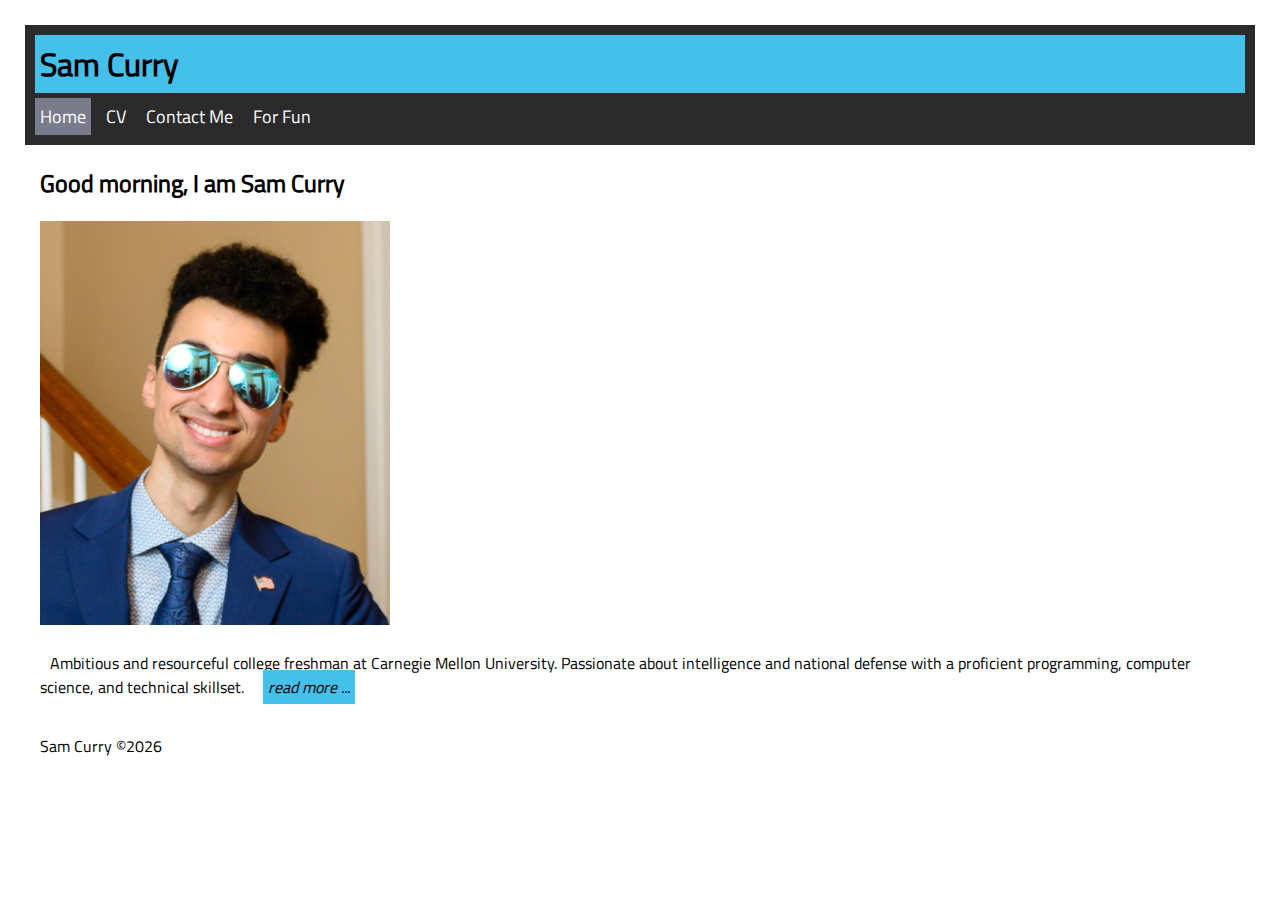
<file: views/index.html>
<!DOCTYPE html>
<html lang="en">
<head>
    <link rel="stylesheet" href="..\static\style.css">
    <link rel="stylesheet" href="https://cdnjs.cloudflare.com/ajax/libs/font-awesome/4.7.0/css/font-awesome.min.css">
    <script defer src="..\static\script.js"></script>
    <script src="https://ajax.googleapis.com/ajax/libs/jquery/3.7.1/jquery.min.js"></script>
    <script src="https://polyfill.io/v3/polyfill.min.js?features=default"></script>
    <meta charset="UTF-8">
    <meta name="viewport" content="width=device-width, initial-scale=1.0">
    <meta name="author" content="Sam Curry">
    <meta name="keywords" content="Carnegie Mellon University, Information Systems">
    <meta name="description" content="Sam Curry's professional website">
    <title>Sam Curry</title>
</head>
<body onload=" addYear()">
    <header>
        <h1 id="webname">Sam Curry</h1>
        <nav id="myTopnav" class="topnav">
            <a href="index.html" class="active">Home</a>
            <a href="cv.html">CV</a>
            <a href="contact.html">Contact Me</a>
            <a href="fun.html">For Fun</a>
            <a href="javascript:void(0);" class="icon">
                <i class="fa fa-bars" onclick="activeNav()"></i>
            </a>
        </nav>
    </header>
    <div class="main">
        <h2 id="greeting"></h2>
        <img src="..\static\IMG_1452.JPG" alt="Sam Curry profile image" width="350px" class="classA">
        <div class="classA">
            <span id="shortIntro">Ambitious and resourceful college freshman at Carnegie Mellon University.
                Passionate about intelligence and national defense with a proficient
                programming, computer science, and technical skillset.</span>
            <span id="readMore"> read more ...</span>
            <span id="longIntro">Strong cooperative, interpersonal, and leadership ability, with a commitment to producing
                purposeful, accountable, high-quality results in a wide array of situations.
                Experienced collaborator and professional committed to ensuring our nation's
                continued security through a career of public service for the federal
                government. Continuing service to U.S. defense by returning to the NGA in the
                summer of 2024.</span>
            <span id="readLess"> read less</span>
        </div>
    </div>
    <footer>
        <p id="copyYear">Sam Curry &copy</p>
    </footer>
</body>
</html>
</file>
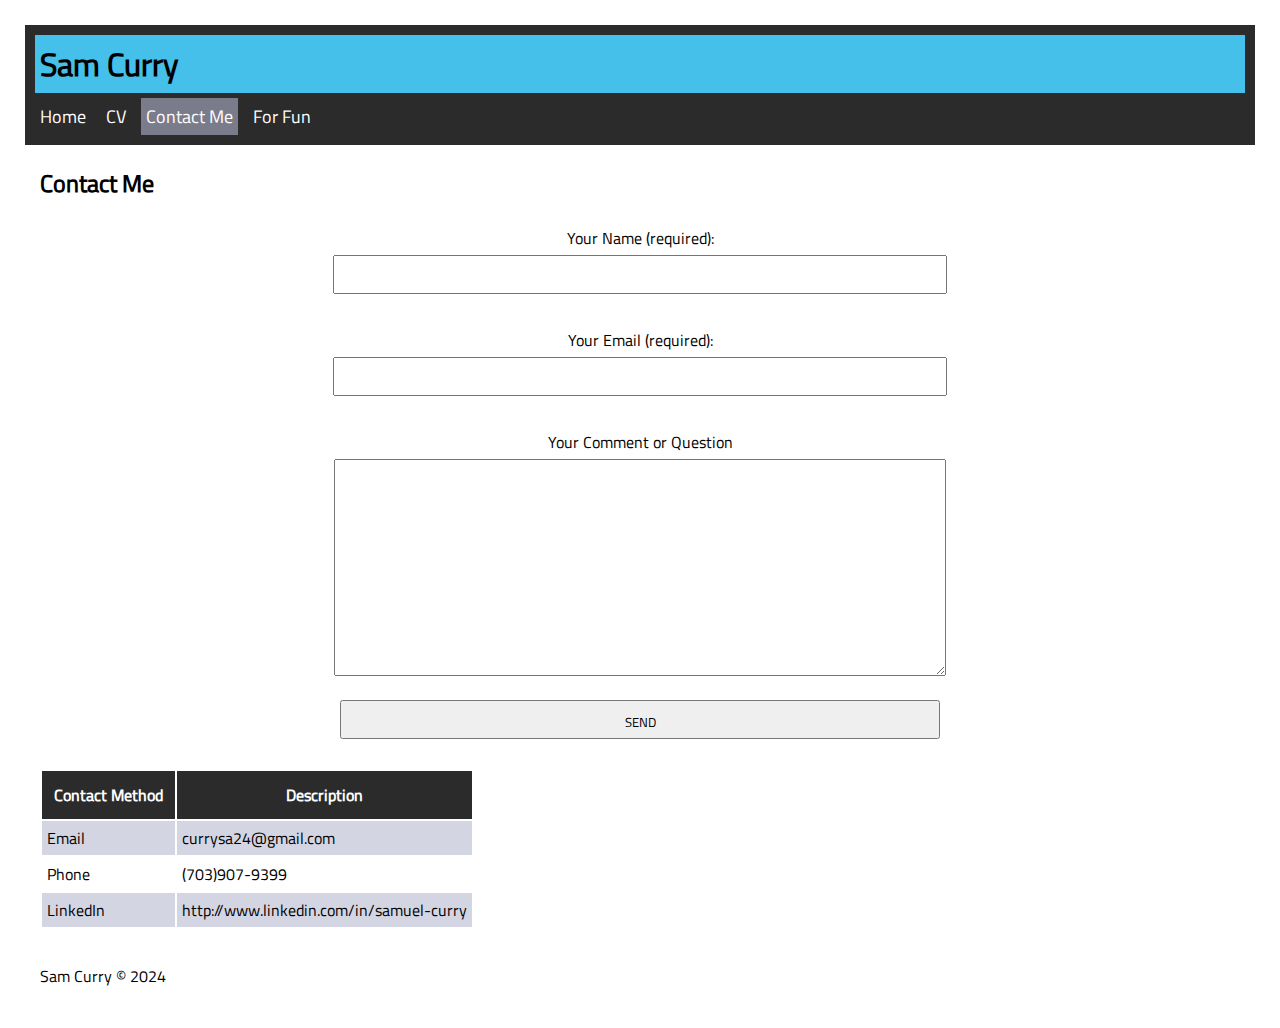
<file: views/contact.html>
<!DOCTYPE html>
<html lang="en">
<head>
    <link rel="stylesheet" href="..\static\style.css">
    <script defer src="..\static\script.js"></script>
    <link rel="stylesheet" href="https://cdnjs.cloudflare.com/ajax/libs/font-awesome/4.7.0/css/font-awesome.min.css">
    <script src="https://ajax.googleapis.com/ajax/libs/jquery/3.7.1/jquery.min.js"></script>
    <script src="https://polyfill.io/v3/polyfill.min.js?features=default"></script>
    <meta charset="UTF-8">
    <meta name="viewport" content="width=device-width, initial-scale=1.0">
    <meta name="author" content="Sam Curry">
    <meta name="keywords" content="Carnegie Mellon University, Information Systems">
    <meta name="description" content="Sam Curry's professional website">
    <title>Sam Curry</title>
</head>
<body>
    <header>
        <h1 id="webname">Sam Curry</h1>
        <nav id="myTopnav" class="topnav">
            <a href="index.html">Home</a>
            <a href="cv.html">CV</a>
            <a href="contact.html" class="active">Contact Me</a>
            <a href="fun.html">For Fun</a>
            <a href="javascript:void(0);" class="icon">
                <i class="fa fa-bars" onclick="activeNav()"></i>
            </a>
        </nav>
    </header>
    <div class="main">
        <h2>Contact Me</h2>
        <form action="">
            <label for="name">Your Name (required):</label>
            <input type="text" id="name" required/>
            <br>
            <label for="email">Your Email (required):</label>
            <input type="email" id="email" required/>
            <br>
            <label for="comment">Your Comment or Question</label>
            <textarea id="comment" cols="30" rows="10" required></textarea>
            <br>
            <input type="submit" value="SEND" onclick="validate()"/>
        </form>
        <p id="ValidateMsg"></p>
        <table>
            <tr><th>Contact Method</th><th>Description</th></tr>
            <tr><td>Email</td><td>currysa24@gmail.com</td></tr>
            <tr><td>Phone</td><td>(703)907-9399</td></tr>
            <tr><td>LinkedIn</td><td>http://www.linkedin.com/in/samuel-curry</td></tr>
        </table>
    </div>
    <footer>
        <p>Sam Curry &copy; 2024</p>
    </footer>
</body>
</html>
</file>
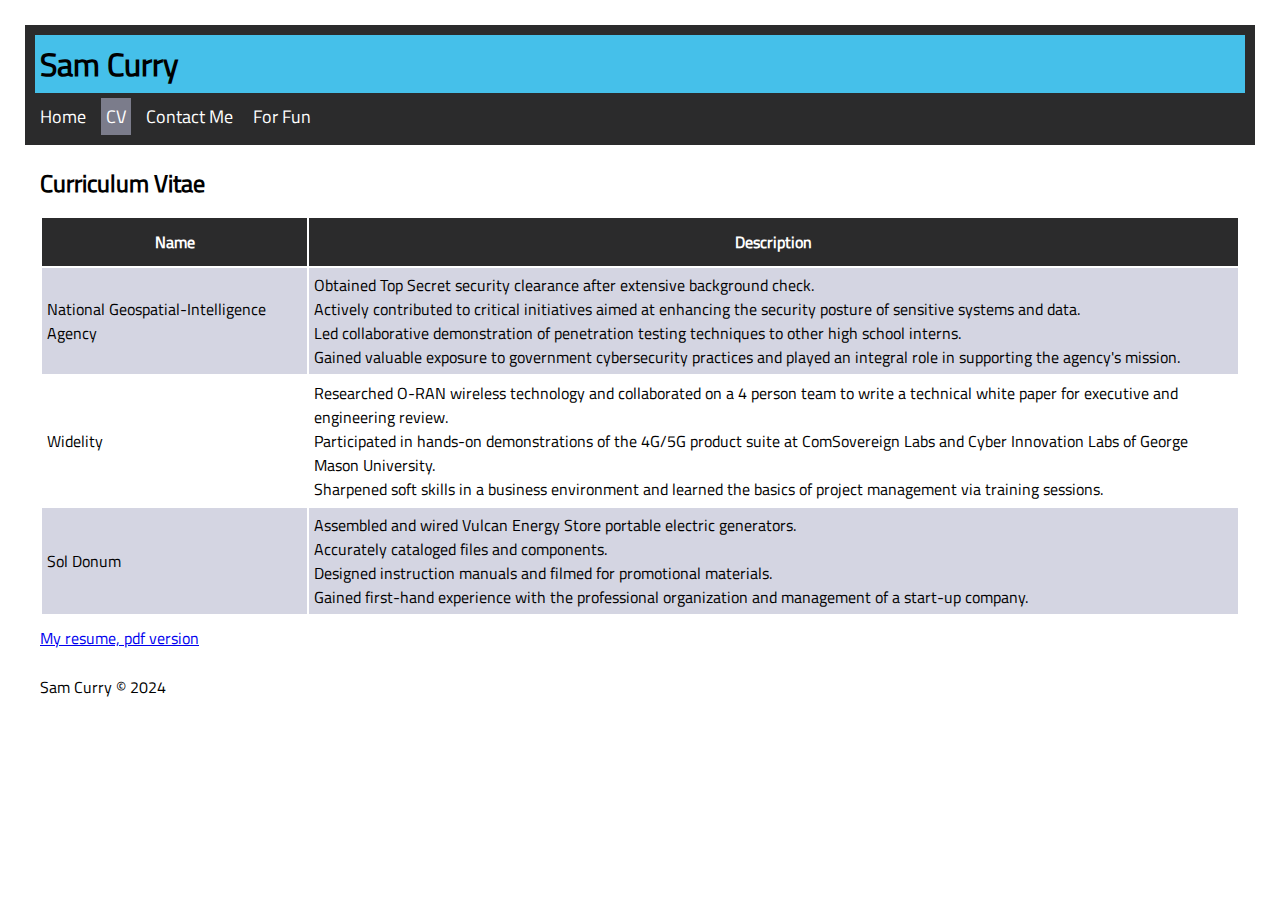
<file: views/cv.html>
<!DOCTYPE html>
<html lang="en">
<head>
    <link rel="stylesheet" href="..\static\style.css">
    <script defer src="..\static\script.js"></script>
    <link rel="stylesheet" href="https://cdnjs.cloudflare.com/ajax/libs/font-awesome/4.7.0/css/font-awesome.min.css">
    <script src="https://ajax.googleapis.com/ajax/libs/jquery/3.7.1/jquery.min.js"></script>
    <script src="https://polyfill.io/v3/polyfill.min.js?features=default"></script>
    <meta charset="UTF-8">
    <meta name="viewport" content="width=device-width, initial-scale=1.0">
    <meta name="author" content="Sam Curry">
    <meta name="keywords" content="Carnegie Mellon University, Information Systems">
    <meta name="description" content="Sam Curry's professional website">
    <title>Sam Curry</title>
</head>
<body>
    <header>
        <h1 id="webname">Sam Curry</h1>
        <nav id="myTopnav" class="topnav">
            <a href="index.html">Home</a>
            <a href="cv.html" class="active">CV</a>
            <a href="contact.html">Contact Me</a>
            <a href="fun.html">For Fun</a>
            <a href="javascript:void(0);" class="icon">
                <i class="fa fa-bars" onclick="activeNav()"></i>
            </a>
        </nav>
    </header>
    <div class="main">
        <h2>Curriculum Vitae</h2>
        <table>
            <tr><th>Name</th><th>Description</th></tr>
            <tr><td>National Geospatial-Intelligence Agency</td><td>Obtained Top Secret security clearance after extensive background check.<br>
                Actively contributed to critical initiatives aimed at enhancing the security posture of sensitive systems and data.<br>
                Led collaborative demonstration of penetration testing techniques to other high school interns.<br>
                Gained valuable exposure to government cybersecurity practices and played an integral role in supporting the agency's mission.<br>
            </td></tr>
            <tr><td>Widelity</td><td>Researched O-RAN wireless technology and collaborated on a 4 person team to write a technical white paper for executive and engineering review.<br>
                Participated in hands-on demonstrations of the 4G/5G product suite at ComSovereign Labs and Cyber Innovation Labs of George Mason University.<br>
                Sharpened soft skills in a business environment and learned the basics of project management via training sessions.<br>        
            </td></tr>
            <tr><td>Sol Donum</td><td>Assembled and wired Vulcan Energy Store portable electric generators.<br>
                Accurately cataloged files and components.<br>
                Designed instruction manuals and filmed for promotional materials.<br>
                Gained first-hand experience with the professional organization and management of a start-up company.<br>       
            </td></tr>
        </table>
        <a href="C:\Users\curry\OneDrive\Documents\Personal\Carnegie Mellon University\Freshman Year\Second Semester\Information Systems Milieux\250_labs\scurry-lab1\static\Sam Curry_Resume.pdf" target="_blank">My resume, pdf version</a>
    </div>
    <footer>
        <p>Sam Curry &copy; 2024</p>
    </footer>
</body>
</html>
</file>
